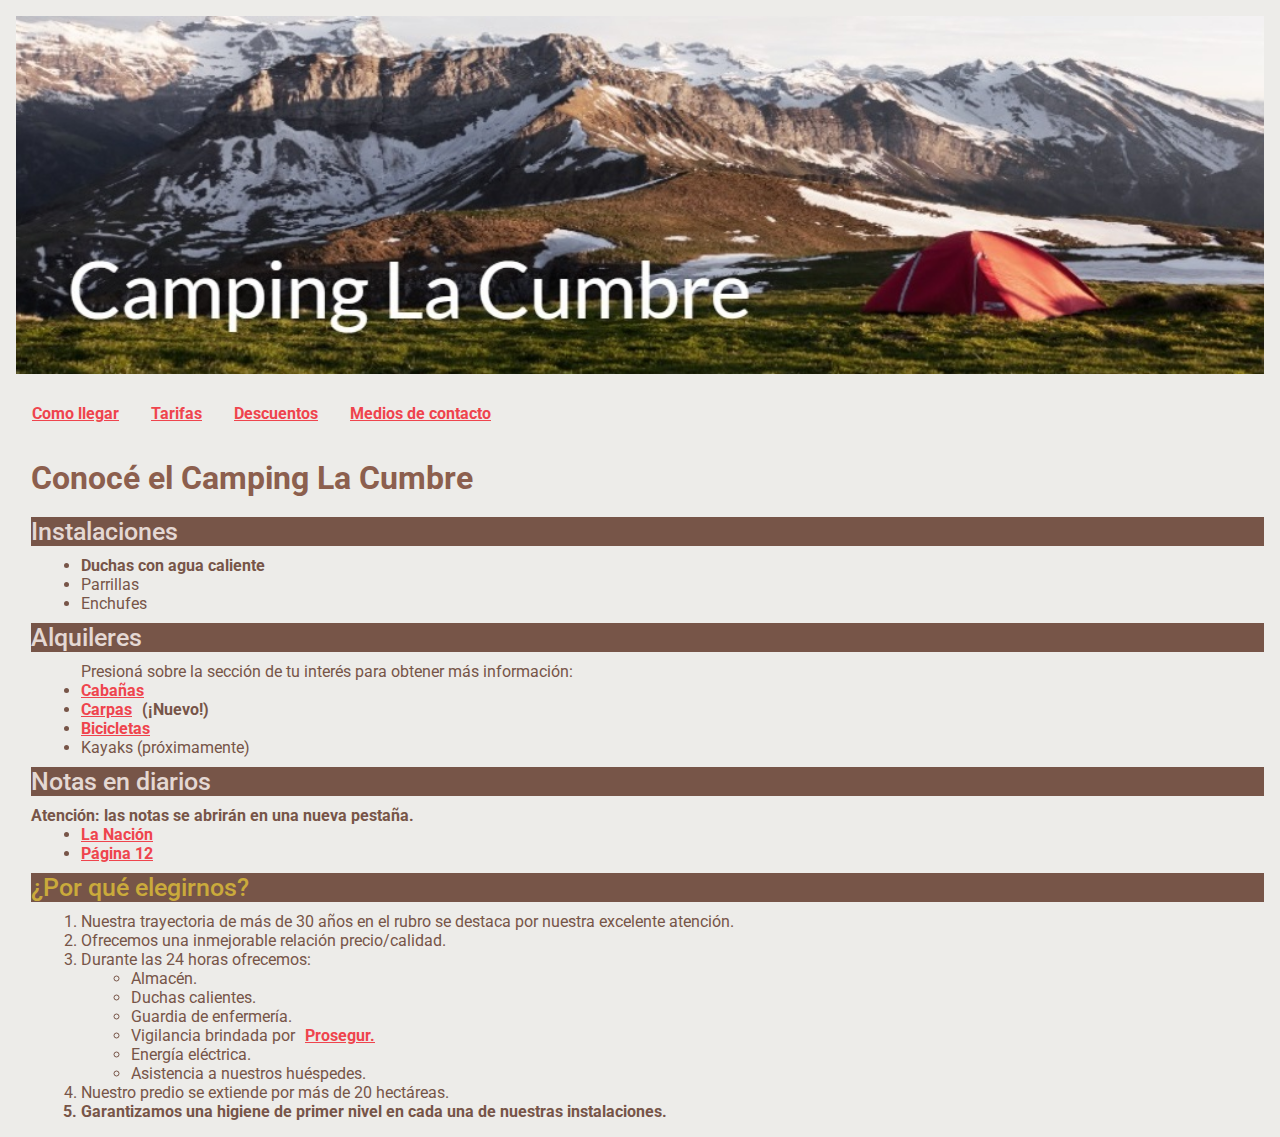
<file: index.html>
<!DOCTYPE html>
<html lang="en">

<head>
    <meta charset="UTF-8">
    <meta http-equiv="X-UA-Compatible" content="IE=edge">
    <meta name="viewport" content="width=device-width, initial-scale=1.0">
    <link rel="stylesheet" href="/css/style.css">
    <title>Document</title>
</head>

<body>
    <header>
    <div class="banner-container">        
        <img src="/assets/img/camping-la-cumbre.jpg" alt="" class="banner">
    </div>
    

    <div>
        <nav>
            <ul class="nav-link">
                <li>
                    <a href="/index.html">Como llegar</a>
                </li>
                <li><a href="/index.html">Tarifas</a></li>
                <li><a href="/index.html">Descuentos</a></li>
                <li><a href="/index.html">Medios de contacto</a>
                </li>
            </ul>
        </nav>
    </div>
</header>
<main>
    <h1 class="h1-conoce">Conocé el Camping La Cumbre</h1>
    
    <h2 class="h2-general">Instalaciones</h2> 
    <section class="section-li">
        <ul>
            <li class="li-bold">
                Duchas con agua caliente
            </li>
            <li>
                Parrillas
            </li>
            <li>
                Enchufes
            </li>
        </ul>
    </section>

    <h2 class="h2-general">Alquileres</h2>
    <section class="section-li">
    
    <p>Presioná sobre la sección de tu interés para obtener más información:</p>
    <ul>
        <li class="li-bold"> 

            <a href="#">Cabañas</a>
        </li>
        <li class="li-bold">
            <div class="flex-p-carpas">
            <a href="/index.html">Carpas</a><p>(¡Nuevo!)</p>
        </div> 
        </li>
        <li class="li-bold">
            <a href="/index.html">Bicicletas</a>
        </li>
        <li>Kayaks (próximamente)</li>
    </ul>
</section>
    <h2 class="h2-general">Notas en diarios</h2>
    <p class="li-bold p-li">Atención: las notas se abrirán en una nueva pestaña.</p>
    
    <section class="section-li">
        <ul>
            <li class="li-nacion"><a href="https://www.lanacion.com.ar" target="_blank">La Nación</a></li>
        
            <li class="li-pag12"><a href="https://www.pagina12.com.ar/" target="_blank">Página 12</a></li>
        </ul>
    </section>
    
    <h2 class="h2-general h2-elegirnos">¿Por qué elegirnos?</h2>
    
    <section class="section-li">
        <ol>
            <li>
        
                Nuestra trayectoria de más de 30 años en el rubro se destaca por nuestra excelente atención.
            </li>
            <li>
                Ofrecemos una inmejorable relación precio/calidad.
            </li>
            <li>
                Durante las 24 horas ofrecemos:
                <div>
                    <ul class="div-li-end">
                        <li>
                            Almacén.
                        </li>
                        <li>
                            Duchas calientes.
                        </li>
                        <li>
                            Guardia de enfermería.
                        </li>
                        <li>
                        <div class="flex-prosegur">
                           <p>Vigilancia brindada por </p> <a href="https://www.prosegur.com.ar/" target="_blank">Prosegur.</a>
                        </div>
                        </li>
                        <li>
                            Energía eléctrica.
                        </li>
                        <li>
                            Asistencia a nuestros huéspedes.
                        </li>
                    </ul>
                </div>
            </li>
            <li>
                Nuestro predio se extiende por más de 20 hectáreas.
        
            </li>
            <li class="li-bold">
                Garantizamos una higiene de primer nivel en cada una de nuestras instalaciones.
            </li>
        </ol>
    </section>
    
</main>


</body>

</html>
</file>
<file: css/style.css>
@import url('https://fonts.googleapis.com/css2?family=Roboto:wght@100;300;500&display=swap');

*{
    padding: 0;
    margin: 0;
    box-sizing: border-box;
}

body{
    margin: 16px;
    background-color: #EDECE9;
    font-family: 'Roboto', sans-serif ;
    
}
main{
    margin-left:  15px; 
}

img{
    object-fit: cover;
}

.banner-container img{
    
    margin-bottom: 10px;
    width: 100%;
    
    
}

.banner .banner-container{
    height: 350px;
}

.nav-link  li {
    margin: 16px;
    list-style: none;
}

.nav-link , a:visited , a:link{
    color: #EF691B ;
    display: flex;
    flex-direction: row;
    justify-content: left;
    align-items: center;
    
}


.h1-conoce{
    color: #8C5F4E;
    margin: 20px 0;
    
    
}

.h2-general {
 background-color: #775548;
 margin: 0;
 margin-bottom: 10px;
 color:#E4D8D3;
 font-size: 25px;
 font-weight: 500;
}

.li-bold{
    font-weight: bold;
}

.section-li{
    padding-left: 50px;
    color: #775548;
    margin-bottom: 10px;
}

.flex-p-carpas{
    display: flex;
}
.flex-p-carpas p{
    margin-left: 10px;
}

.li-nacion a:visited, a:link{
    color: #3CA9C3;
    font-weight: bold;
}
.li-pag12 a:visited, a:link{
    color: #EF444D;
    font-weight: bold;
}

main a {
    width: fit-content;
}

.flex-prosegur{
    display: flex;
}

.flex-prosegur li {
    display: flex;
    list-style: circle;
    
}
.flex-prosegur a{
    margin-left: 10px;
}

.p-li{
    color: #775548;
}

.h2-elegirnos{
    color: #CAAA3B;
}

.div-li-end {
    padding-left: 50px;
    /* border-left: 100px; */
}
</file>
